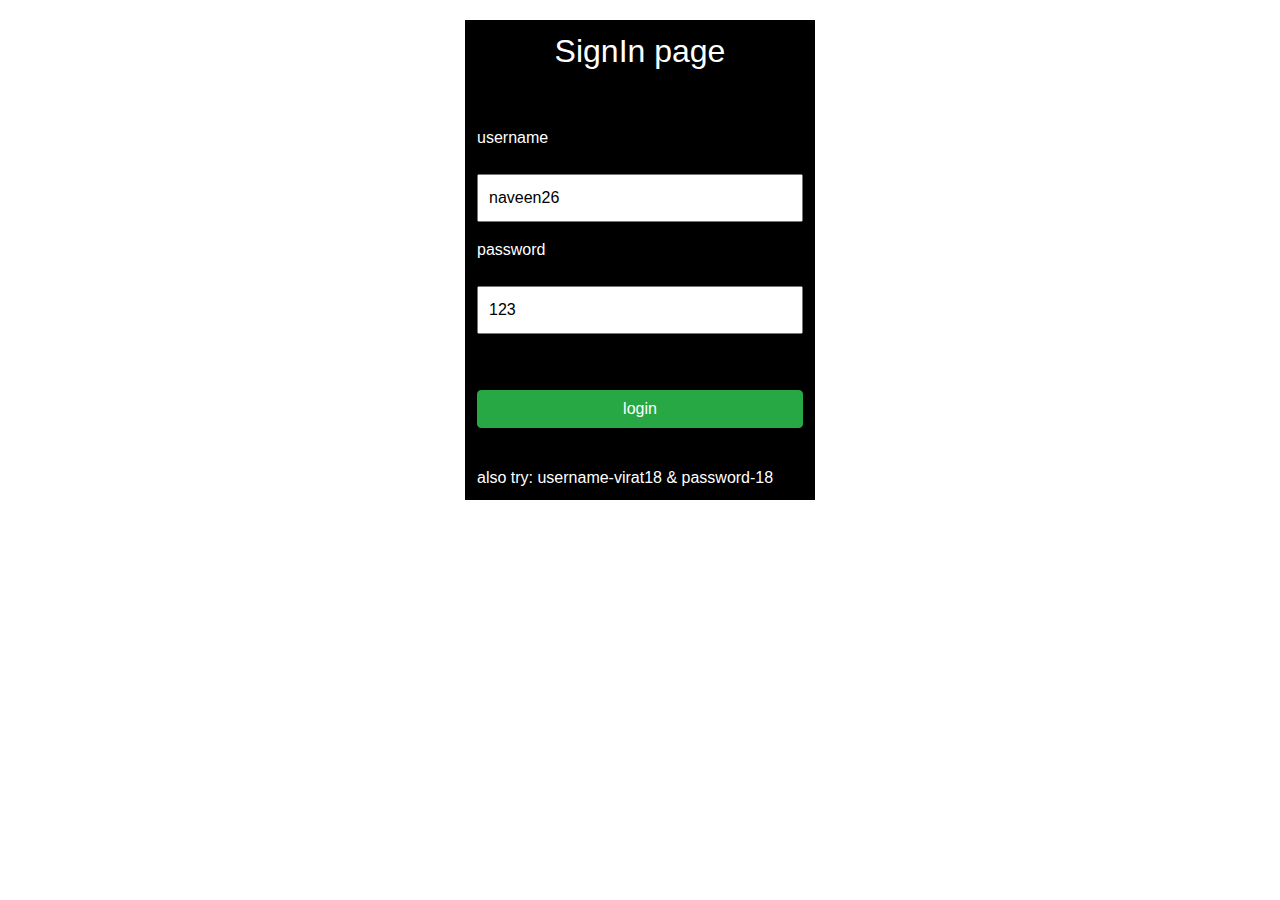
<file: index.html>
<!DOCTYPE html>
<html lang="en">
<head>
  <meta charset="UTF-8">
  <meta http-equiv="X-UA-Compatible" content="IE=edge">
  <meta name="viewport" content="width=device-width, initial-scale=1.0">
  <title>Document</title>
  <script src="script.js"></script>
  <link rel="stylesheet" href="cal.css">
  <link rel="stylesheet" href="https://cdn.jsdelivr.net/npm/bootstrap@4.0.0/dist/css/bootstrap.min.css" integrity="sha384-Gn5384xqQ1aoWXA+058RXPxPg6fy4IWvTNh0E263XmFcJlSAwiGgFAW/dAiS6JXm" crossorigin="anonymous">
</head>
<body>
  <div>
    <h2>SignIn page</h2>
    <p></p>
    <p>.</p>
    <label>username</label><br />
    <p></p>
    <input id="name" value="naveen26"><br />
    <p></p>
    <label>password</label><br />
    <p></p>
    <input id="pass" value="123"><br />
    <p></p>
    <p>.</p>
    <button onclick="run()" class="btn btn-success">login</button>
    
    <p>.</p>
    <h6>also try: username-virat18 & password-18</h6>
  </div>
  
  

</body>
</html>
</file>
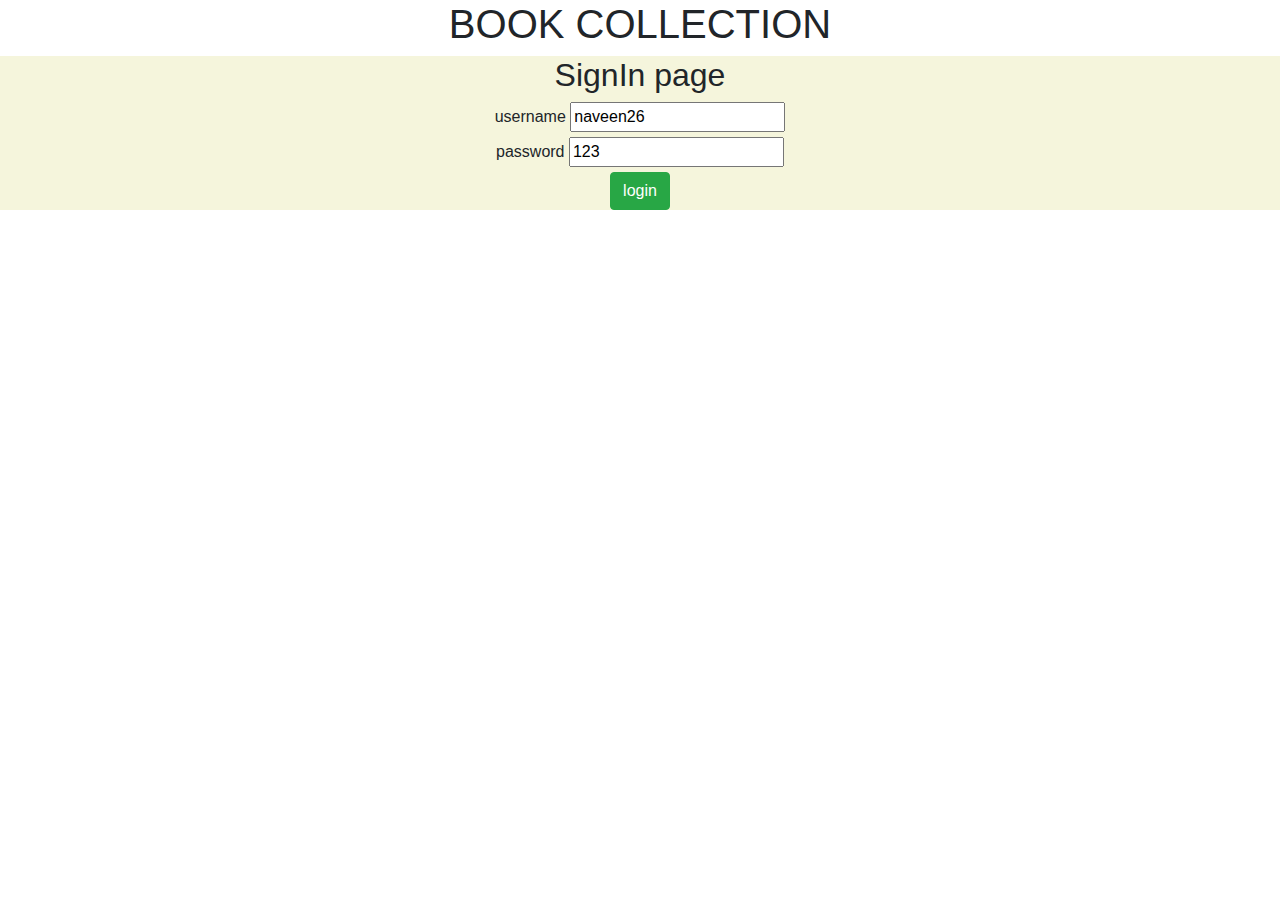
<file: dummy.html>
<!DOCTYPE html>
<html lang="en">
<head>
    <meta charset="UTF-8">
    <meta name="viewport" content="width=device-width, initial-scale=1.0">
    <title>Document</title>
    <link rel="stylesheet" href="https://cdn.jsdelivr.net/npm/bootstrap@4.0.0/dist/css/bootstrap.min.css" integrity="sha384-Gn5384xqQ1aoWXA+058RXPxPg6fy4IWvTNh0E263XmFcJlSAwiGgFAW/dAiS6JXm" crossorigin="anonymous">

</head>
<body>
    <h1 style="text-align: center;">BOOK COLLECTION</h1>
    <div id="login" style="text-align: center; background-color: beige ;">
        <h2>SignIn page</h2>
        <label>username</label>
        <input id="name" value="naveen26"><br/>
        <label>password</label>
        <input id="pass" value="123"><br />

        <button onclick="run()" class="btn btn-success">login</button>
        
        
      </div>

    <table style="visibility: hidden;" id="table" class="table table-hover">
        <tr>
            <th>book_Name</th>
            <th>author</th>
            <th>ISBN</th>
            <th>publisher</th>
            <th>edision</th>
            <th>price</th>
        </tr>
        <tr>
            <td>Alchemist</td>
            <td style="background-color: black; color: white;">panlo coelho</td>
            <td>9788172234980</td>
            <td>book seller point</td>
            <td>1988</td>
            <td>212</td>
        </tr>
        <tr>
            <td>Ravan</td>
            <td>amesh</td>
            <td>9789356290976</td>
            <td>harper collision</td>
            <td>2022</td>
            <td>279</td>
        </tr>
        <tr>
            <td>vayuputras</td>
            <td>amesh</td>
            <td>97089356290686</td>
            <td>harper collision</td>
            <td>2022</td>
            <td>332</td>
        </tr>
    </table>
    <script>
        function run(){
           document.getElementById("login").style.visibility="hidden"
           document.getElementById("table").style.visibility="visible"
        }
    </script>
    
</body>
</html>
</file>
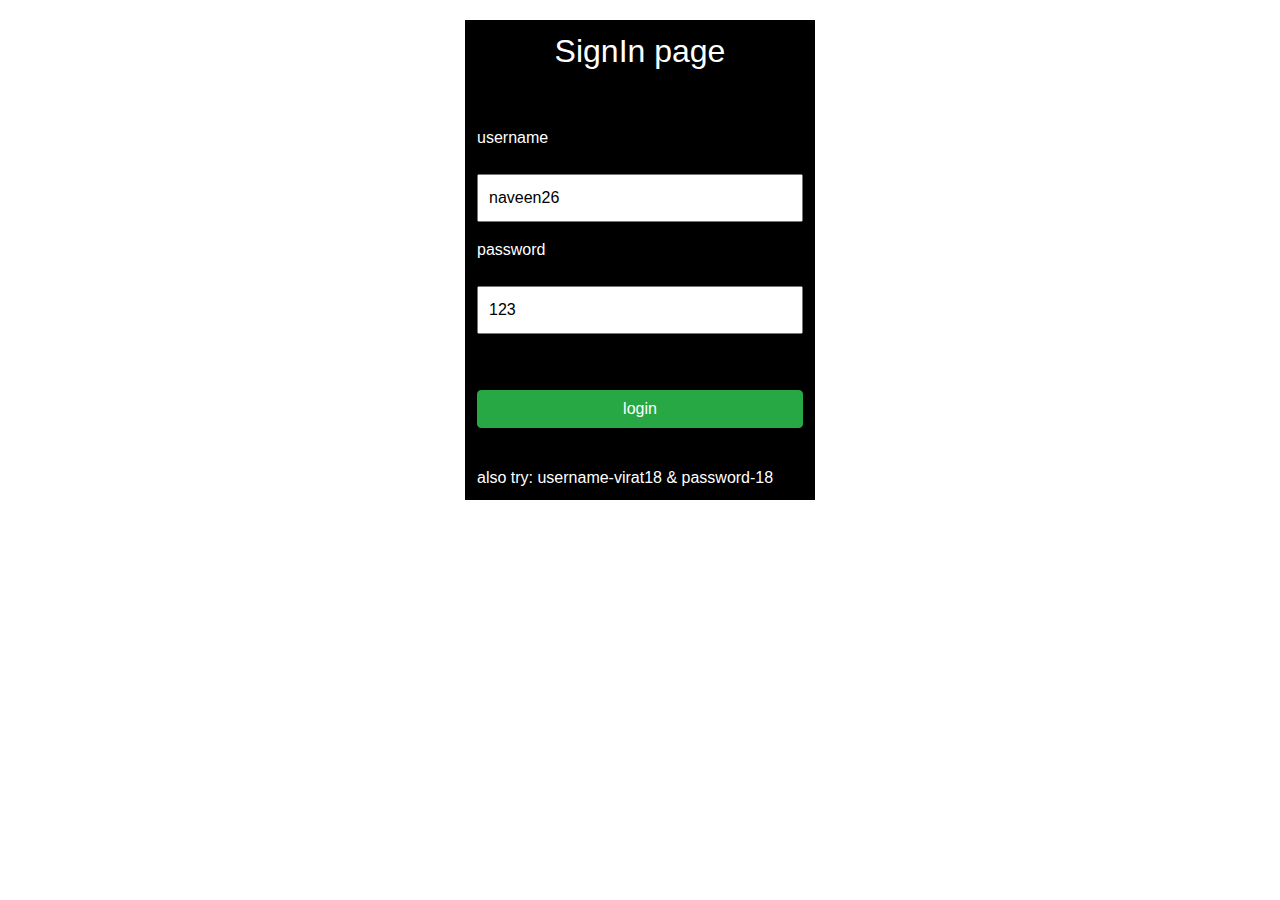
<file: nextpage.html>
<!DOCTYPE html>
<html lang="en">
<head>
    <meta charset="UTF-8">
    <meta http-equiv="X-UA-Compatible" content="IE=edge">
    <meta name="viewport" content="width=device-width, initial-scale=1.0">
    <title>Document</title>
    <script src="nextpage.js"></script>
    <link rel="stylesheet" href="cal.css">
    <link rel="stylesheet" href="https://cdn.jsdelivr.net/npm/bootstrap@4.0.0/dist/css/bootstrap.min.css" integrity="sha384-Gn5384xqQ1aoWXA+058RXPxPg6fy4IWvTNh0E263XmFcJlSAwiGgFAW/dAiS6JXm" crossorigin="anonymous">
</head>
<body onload="load()">
    <p id="para"></p>
    <table>
        <th colspan="2"><h3 id="welcome"></h3></th>
        <tr>
            <td>Name</td>
            <td id="name"></td>
        </tr>
        <tr>
            <td>Gender</td>
            <td id="Gender"></td>
            
        </tr>
        <tr>
            <td>DOB</td>
            <td id="DOB"></td>
        </tr>
        <tr>
            <td>City</td>
            <td id="City"></td>
        </tr>
        <tr>
            <td>email</td>
            <td id="email"></td>
        </tr>
        <tr>
            <td>username</td>
            <td id="username"></td>
        </tr>
    </table>
</body>
</html>
</file>
<file: cal.css>
body{
    padding-top: 20px;
    display: flex;
    justify-content: center; 
    align-items: center;
}
div{
    padding: 10px;
    /* text-align: center; */
    background-color: black;
    color: white;
    height: 480px;
    width: 350px;
    border: 2px solid black;
}
table{
    border : 2px solid black;
    border-collapse: collapse;
}

button,input{
    width: 100%;
    padding: 10px;
}
p{
    visibility: hidden;
}
h2,h3{
    text-align: center;
}
th{
    color: white;
    background-color: black;
}
tr{
    color: white;
    background-color: rgb(29, 109, 14);
}
td{
    height: 50px;
    width: 300px;
    border: 2px solid black;
    
}
</file>
